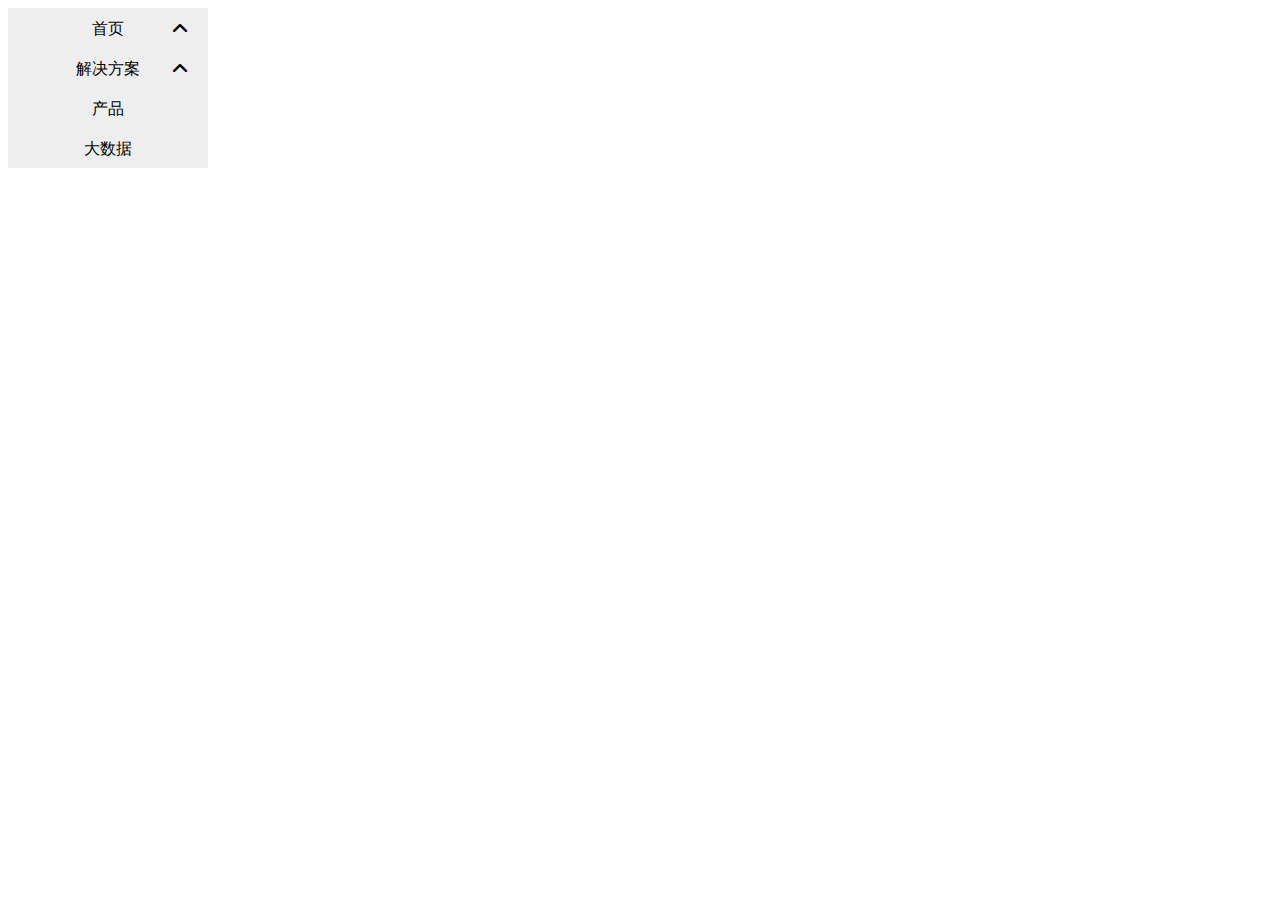
<file: index.html>
<!DOCTYPE html>
<html lang="en">

<head>
    <meta charset="UTF-8">
    <meta name="viewport" content="width=device-width, initial-scale=1.0">
    <title>Document</title>
  <link rel="stylesheet" href="./css/index1.css">
  <link rel="stylesheet" href="./fonts/iconfont.css">
</head>

<body>
    <div id="box" class="box">
    </div>
    <script src="./js/index1.js"></script>
    <script>
      //数据格式 [{title,[{title,[{},{},{}]},{}]},{},{}]  可以下拉多层 
       renderz('box',[{
        title: '首页',
        children: [{
          title: '选项一',
          children: [{
            title: '选项卡一一',
            children:[]
          },{
            title: '选项卡一二',
            children:[]
          },{
            title: '选项卡一三',
            children:[]
          }]
        },{
          title: '选项二',
          children: []
        },{
          title: '选项三',
          children: []
        }]
      },
      {
        title: '解决方案',
        children: [{
          title: '移动模块',
          children: []
        },{
          title: '后台模板',
          children: [{
            title: '选项卡一一',
            children:[]
          },{
            title: '选项卡一二',
            children:[]
          },{
            title: '选项卡一三',
            children:[]
          }]
        },{
          title: '电商平台',
          children: []
        }]
      },
      {
        title: '产品',
        children: []
      }, {
        title: '大数据',
        children: []
      }]);
    
    </script>
</body>
<html>
</file>
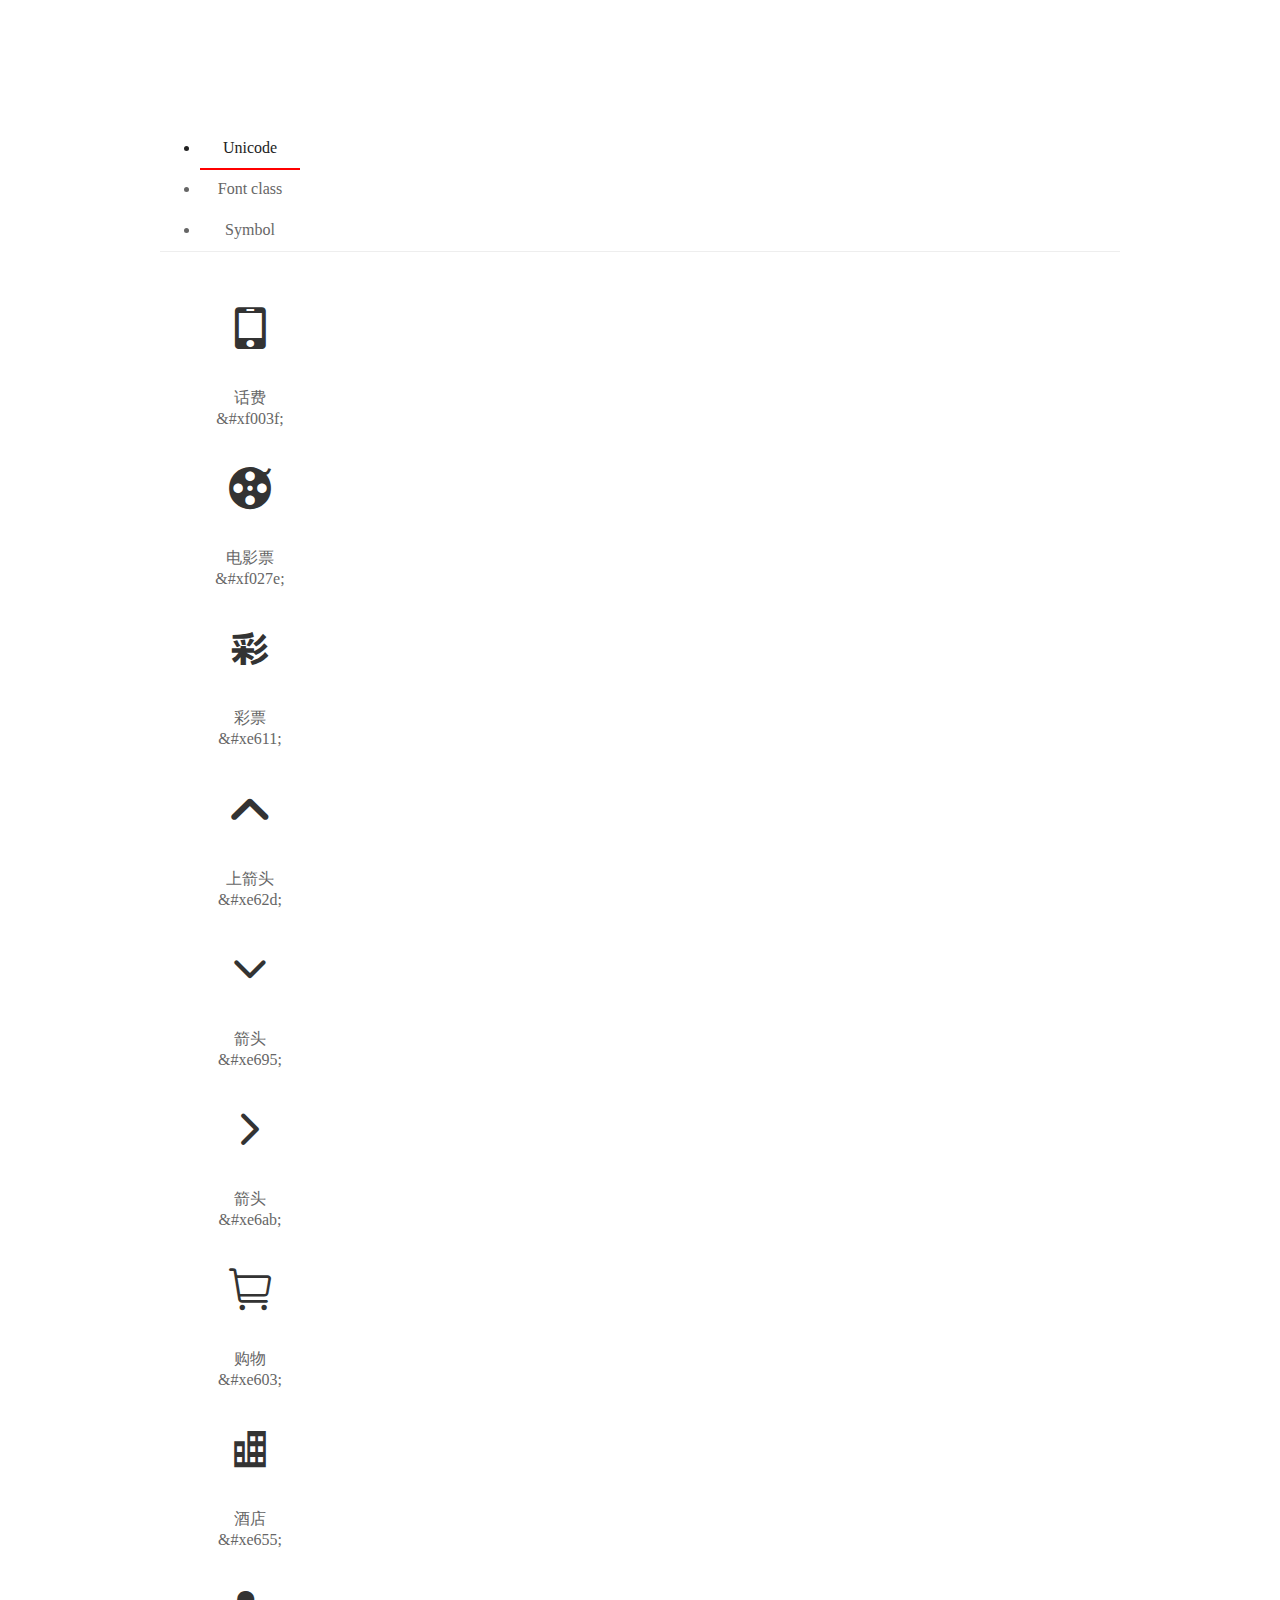
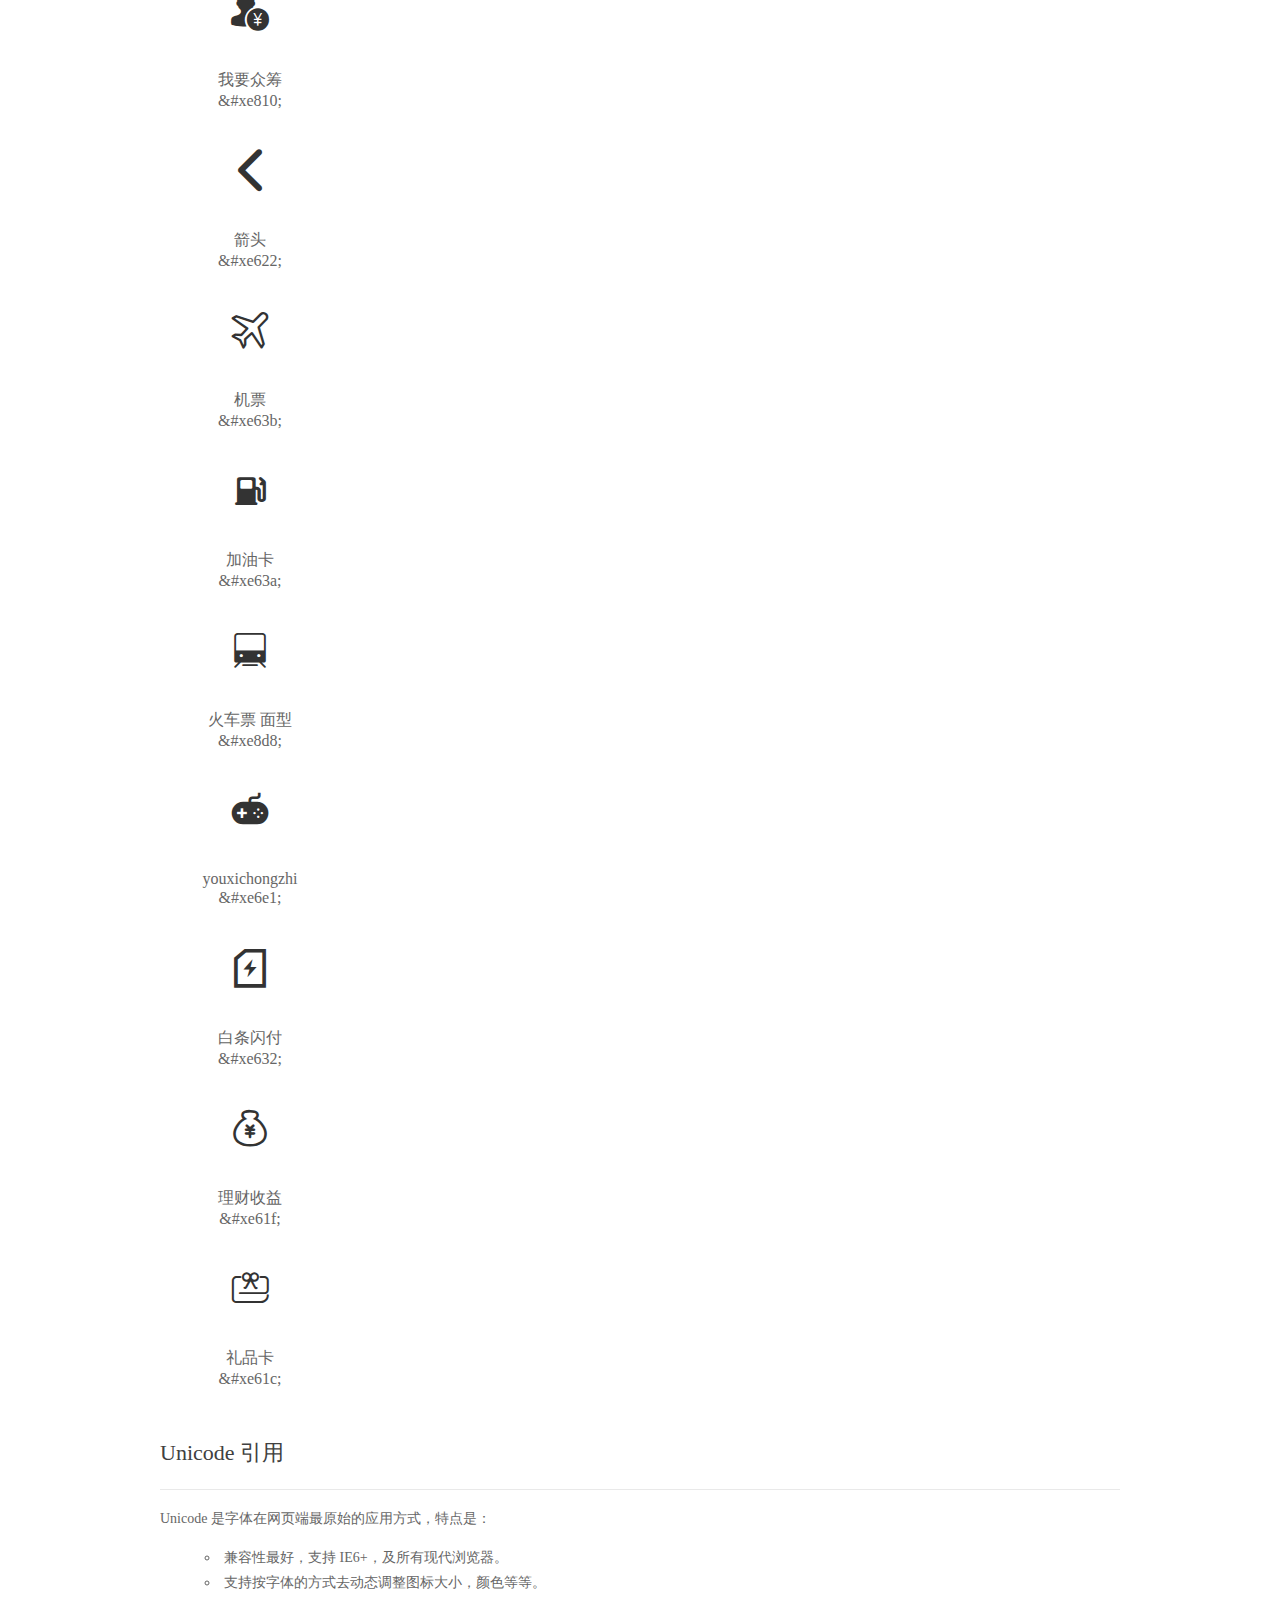
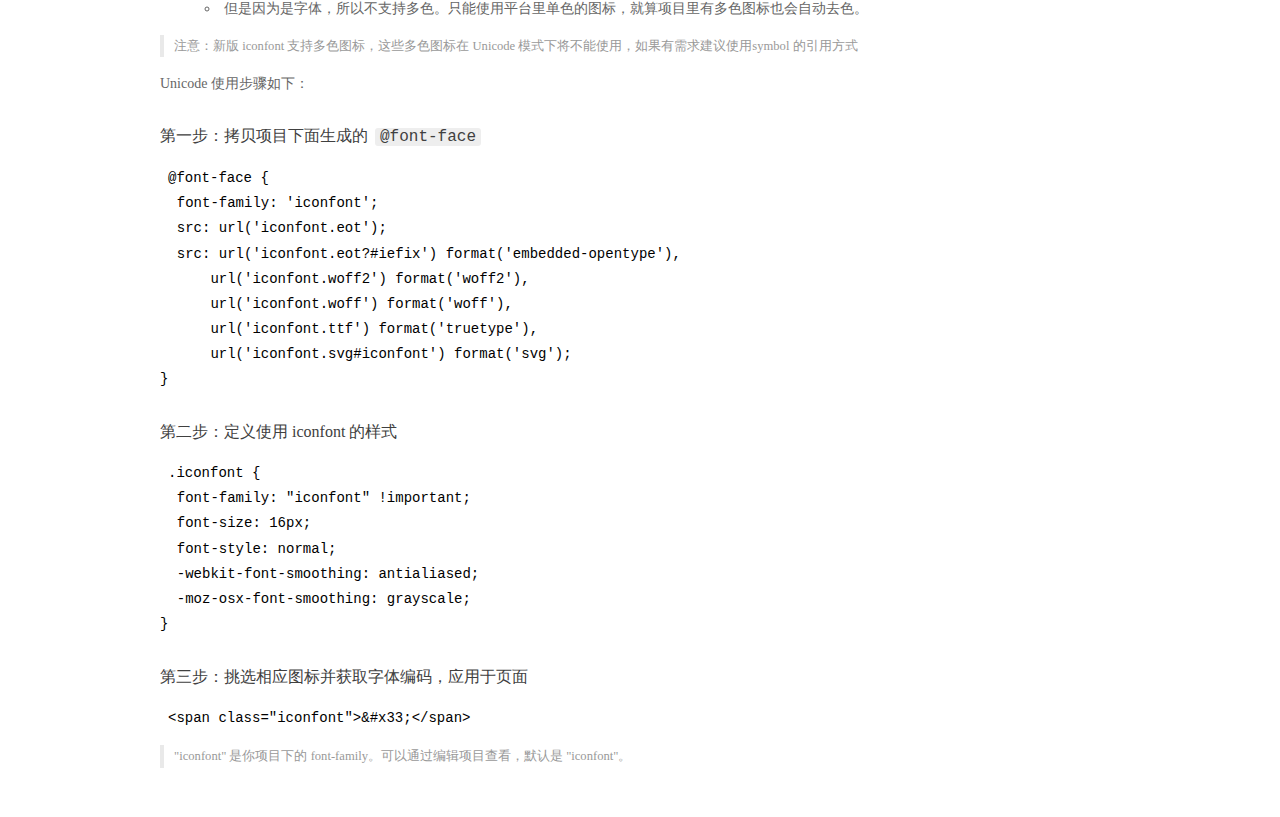
<file: fonts/demo_index.html>
<!DOCTYPE html>
<html>
<head>
  <meta charset="utf-8"/>
  <title>IconFont Demo</title>
  <link rel="shortcut icon" href="https://gtms04.alicdn.com/tps/i4/TB1_oz6GVXXXXaFXpXXJDFnIXXX-64-64.ico" type="image/x-icon"/>
  <link rel="stylesheet" href="https://g.alicdn.com/thx/cube/1.3.2/cube.min.css">
  <link rel="stylesheet" href="demo.css">
  <link rel="stylesheet" href="iconfont.css">
  <script src="iconfont.js"></script>
  <!-- jQuery -->
  <script src="https://a1.alicdn.com/oss/uploads/2018/12/26/7bfddb60-08e8-11e9-9b04-53e73bb6408b.js"></script>
  <!-- 代码高亮 -->
  <script src="https://a1.alicdn.com/oss/uploads/2018/12/26/a3f714d0-08e6-11e9-8a15-ebf944d7534c.js"></script>
</head>
<body>
  <div class="main">
    <h1 class="logo"><a href="https://www.iconfont.cn/" title="iconfont 首页" target="_blank">&#xe86b;</a></h1>
    <div class="nav-tabs">
      <ul id="tabs" class="dib-box">
        <li class="dib active"><span>Unicode</span></li>
        <li class="dib"><span>Font class</span></li>
        <li class="dib"><span>Symbol</span></li>
      </ul>
      
    </div>
    <div class="tab-container">
      <div class="content unicode" style="display: block;">
          <ul class="icon_lists dib-box">
          
            <li class="dib">
              <span class="icon iconfont">&#xf003f;</span>
                <div class="name">话费</div>
                <div class="code-name">&amp;#xf003f;</div>
              </li>
          
            <li class="dib">
              <span class="icon iconfont">&#xf027e;</span>
                <div class="name">电影票</div>
                <div class="code-name">&amp;#xf027e;</div>
              </li>
          
            <li class="dib">
              <span class="icon iconfont">&#xe611;</span>
                <div class="name">彩票</div>
                <div class="code-name">&amp;#xe611;</div>
              </li>
          
            <li class="dib">
              <span class="icon iconfont">&#xe62d;</span>
                <div class="name">上箭头</div>
                <div class="code-name">&amp;#xe62d;</div>
              </li>
          
            <li class="dib">
              <span class="icon iconfont">&#xe695;</span>
                <div class="name">箭头</div>
                <div class="code-name">&amp;#xe695;</div>
              </li>
          
            <li class="dib">
              <span class="icon iconfont">&#xe6ab;</span>
                <div class="name">箭头</div>
                <div class="code-name">&amp;#xe6ab;</div>
              </li>
          
            <li class="dib">
              <span class="icon iconfont">&#xe603;</span>
                <div class="name">购物</div>
                <div class="code-name">&amp;#xe603;</div>
              </li>
          
            <li class="dib">
              <span class="icon iconfont">&#xe655;</span>
                <div class="name">酒店</div>
                <div class="code-name">&amp;#xe655;</div>
              </li>
          
            <li class="dib">
              <span class="icon iconfont">&#xe810;</span>
                <div class="name">我要众筹</div>
                <div class="code-name">&amp;#xe810;</div>
              </li>
          
            <li class="dib">
              <span class="icon iconfont">&#xe622;</span>
                <div class="name">箭头</div>
                <div class="code-name">&amp;#xe622;</div>
              </li>
          
            <li class="dib">
              <span class="icon iconfont">&#xe63b;</span>
                <div class="name">机票</div>
                <div class="code-name">&amp;#xe63b;</div>
              </li>
          
            <li class="dib">
              <span class="icon iconfont">&#xe63a;</span>
                <div class="name">加油卡</div>
                <div class="code-name">&amp;#xe63a;</div>
              </li>
          
            <li class="dib">
              <span class="icon iconfont">&#xe8d8;</span>
                <div class="name">火车票 面型</div>
                <div class="code-name">&amp;#xe8d8;</div>
              </li>
          
            <li class="dib">
              <span class="icon iconfont">&#xe6e1;</span>
                <div class="name">youxichongzhi</div>
                <div class="code-name">&amp;#xe6e1;</div>
              </li>
          
            <li class="dib">
              <span class="icon iconfont">&#xe632;</span>
                <div class="name">白条闪付</div>
                <div class="code-name">&amp;#xe632;</div>
              </li>
          
            <li class="dib">
              <span class="icon iconfont">&#xe61f;</span>
                <div class="name">理财收益</div>
                <div class="code-name">&amp;#xe61f;</div>
              </li>
          
            <li class="dib">
              <span class="icon iconfont">&#xe61c;</span>
                <div class="name">礼品卡</div>
                <div class="code-name">&amp;#xe61c;</div>
              </li>
          
          </ul>
          <div class="article markdown">
          <h2 id="unicode-">Unicode 引用</h2>
          <hr>

          <p>Unicode 是字体在网页端最原始的应用方式，特点是：</p>
          <ul>
            <li>兼容性最好，支持 IE6+，及所有现代浏览器。</li>
            <li>支持按字体的方式去动态调整图标大小，颜色等等。</li>
            <li>但是因为是字体，所以不支持多色。只能使用平台里单色的图标，就算项目里有多色图标也会自动去色。</li>
          </ul>
          <blockquote>
            <p>注意：新版 iconfont 支持多色图标，这些多色图标在 Unicode 模式下将不能使用，如果有需求建议使用symbol 的引用方式</p>
          </blockquote>
          <p>Unicode 使用步骤如下：</p>
          <h3 id="-font-face">第一步：拷贝项目下面生成的 <code>@font-face</code></h3>
<pre><code class="language-css"
>@font-face {
  font-family: 'iconfont';
  src: url('iconfont.eot');
  src: url('iconfont.eot?#iefix') format('embedded-opentype'),
      url('iconfont.woff2') format('woff2'),
      url('iconfont.woff') format('woff'),
      url('iconfont.ttf') format('truetype'),
      url('iconfont.svg#iconfont') format('svg');
}
</code></pre>
          <h3 id="-iconfont-">第二步：定义使用 iconfont 的样式</h3>
<pre><code class="language-css"
>.iconfont {
  font-family: "iconfont" !important;
  font-size: 16px;
  font-style: normal;
  -webkit-font-smoothing: antialiased;
  -moz-osx-font-smoothing: grayscale;
}
</code></pre>
          <h3 id="-">第三步：挑选相应图标并获取字体编码，应用于页面</h3>
<pre>
<code class="language-html"
>&lt;span class="iconfont"&gt;&amp;#x33;&lt;/span&gt;
</code></pre>
          <blockquote>
            <p>"iconfont" 是你项目下的 font-family。可以通过编辑项目查看，默认是 "iconfont"。</p>
          </blockquote>
          </div>
      </div>
      <div class="content font-class">
        <ul class="icon_lists dib-box">
          
          <li class="dib">
            <span class="icon iconfont icon-huafei"></span>
            <div class="name">
              话费
            </div>
            <div class="code-name">.icon-huafei
            </div>
          </li>
          
          <li class="dib">
            <span class="icon iconfont icon-dianyingpiao"></span>
            <div class="name">
              电影票
            </div>
            <div class="code-name">.icon-dianyingpiao
            </div>
          </li>
          
          <li class="dib">
            <span class="icon iconfont icon-caipiao"></span>
            <div class="name">
              彩票
            </div>
            <div class="code-name">.icon-caipiao
            </div>
          </li>
          
          <li class="dib">
            <span class="icon iconfont icon-iconfonticonfonti2copy"></span>
            <div class="name">
              上箭头
            </div>
            <div class="code-name">.icon-iconfonticonfonti2copy
            </div>
          </li>
          
          <li class="dib">
            <span class="icon iconfont icon-jiantouarrow483"></span>
            <div class="name">
              箭头
            </div>
            <div class="code-name">.icon-jiantouarrow483
            </div>
          </li>
          
          <li class="dib">
            <span class="icon iconfont icon-jiantouarrow487"></span>
            <div class="name">
              箭头
            </div>
            <div class="code-name">.icon-jiantouarrow487
            </div>
          </li>
          
          <li class="dib">
            <span class="icon iconfont icon-xiazai3"></span>
            <div class="name">
              购物
            </div>
            <div class="code-name">.icon-xiazai3
            </div>
          </li>
          
          <li class="dib">
            <span class="icon iconfont icon-jiudian"></span>
            <div class="name">
              酒店
            </div>
            <div class="code-name">.icon-jiudian
            </div>
          </li>
          
          <li class="dib">
            <span class="icon iconfont icon-woyaozhongchou"></span>
            <div class="name">
              我要众筹
            </div>
            <div class="code-name">.icon-woyaozhongchou
            </div>
          </li>
          
          <li class="dib">
            <span class="icon iconfont icon-jiantou"></span>
            <div class="name">
              箭头
            </div>
            <div class="code-name">.icon-jiantou
            </div>
          </li>
          
          <li class="dib">
            <span class="icon iconfont icon-jipiao"></span>
            <div class="name">
              机票
            </div>
            <div class="code-name">.icon-jipiao
            </div>
          </li>
          
          <li class="dib">
            <span class="icon iconfont icon-jiayouqia"></span>
            <div class="name">
              加油卡
            </div>
            <div class="code-name">.icon-jiayouqia
            </div>
          </li>
          
          <li class="dib">
            <span class="icon iconfont icon-huochepiaomianxing"></span>
            <div class="name">
              火车票 面型
            </div>
            <div class="code-name">.icon-huochepiaomianxing
            </div>
          </li>
          
          <li class="dib">
            <span class="icon iconfont icon-youxichongzhi"></span>
            <div class="name">
              youxichongzhi
            </div>
            <div class="code-name">.icon-youxichongzhi
            </div>
          </li>
          
          <li class="dib">
            <span class="icon iconfont icon-baitiaoshanfu"></span>
            <div class="name">
              白条闪付
            </div>
            <div class="code-name">.icon-baitiaoshanfu
            </div>
          </li>
          
          <li class="dib">
            <span class="icon iconfont icon-licaishouyi"></span>
            <div class="name">
              理财收益
            </div>
            <div class="code-name">.icon-licaishouyi
            </div>
          </li>
          
          <li class="dib">
            <span class="icon iconfont icon-lipinka"></span>
            <div class="name">
              礼品卡
            </div>
            <div class="code-name">.icon-lipinka
            </div>
          </li>
          
        </ul>
        <div class="article markdown">
        <h2 id="font-class-">font-class 引用</h2>
        <hr>

        <p>font-class 是 Unicode 使用方式的一种变种，主要是解决 Unicode 书写不直观，语意不明确的问题。</p>
        <p>与 Unicode 使用方式相比，具有如下特点：</p>
        <ul>
          <li>兼容性良好，支持 IE8+，及所有现代浏览器。</li>
          <li>相比于 Unicode 语意明确，书写更直观。可以很容易分辨这个 icon 是什么。</li>
          <li>因为使用 class 来定义图标，所以当要替换图标时，只需要修改 class 里面的 Unicode 引用。</li>
          <li>不过因为本质上还是使用的字体，所以多色图标还是不支持的。</li>
        </ul>
        <p>使用步骤如下：</p>
        <h3 id="-fontclass-">第一步：引入项目下面生成的 fontclass 代码：</h3>
<pre><code class="language-html">&lt;link rel="stylesheet" href="./iconfont.css"&gt;
</code></pre>
        <h3 id="-">第二步：挑选相应图标并获取类名，应用于页面：</h3>
<pre><code class="language-html">&lt;span class="iconfont icon-xxx"&gt;&lt;/span&gt;
</code></pre>
        <blockquote>
          <p>"
            iconfont" 是你项目下的 font-family。可以通过编辑项目查看，默认是 "iconfont"。</p>
        </blockquote>
      </div>
      </div>
      <div class="content symbol">
          <ul class="icon_lists dib-box">
          
            <li class="dib">
                <svg class="icon svg-icon" aria-hidden="true">
                  <use xlink:href="#icon-huafei"></use>
                </svg>
                <div class="name">话费</div>
                <div class="code-name">#icon-huafei</div>
            </li>
          
            <li class="dib">
                <svg class="icon svg-icon" aria-hidden="true">
                  <use xlink:href="#icon-dianyingpiao"></use>
                </svg>
                <div class="name">电影票</div>
                <div class="code-name">#icon-dianyingpiao</div>
            </li>
          
            <li class="dib">
                <svg class="icon svg-icon" aria-hidden="true">
                  <use xlink:href="#icon-caipiao"></use>
                </svg>
                <div class="name">彩票</div>
                <div class="code-name">#icon-caipiao</div>
            </li>
          
            <li class="dib">
                <svg class="icon svg-icon" aria-hidden="true">
                  <use xlink:href="#icon-iconfonticonfonti2copy"></use>
                </svg>
                <div class="name">上箭头</div>
                <div class="code-name">#icon-iconfonticonfonti2copy</div>
            </li>
          
            <li class="dib">
                <svg class="icon svg-icon" aria-hidden="true">
                  <use xlink:href="#icon-jiantouarrow483"></use>
                </svg>
                <div class="name">箭头</div>
                <div class="code-name">#icon-jiantouarrow483</div>
            </li>
          
            <li class="dib">
                <svg class="icon svg-icon" aria-hidden="true">
                  <use xlink:href="#icon-jiantouarrow487"></use>
                </svg>
                <div class="name">箭头</div>
                <div class="code-name">#icon-jiantouarrow487</div>
            </li>
          
            <li class="dib">
                <svg class="icon svg-icon" aria-hidden="true">
                  <use xlink:href="#icon-xiazai3"></use>
                </svg>
                <div class="name">购物</div>
                <div class="code-name">#icon-xiazai3</div>
            </li>
          
            <li class="dib">
                <svg class="icon svg-icon" aria-hidden="true">
                  <use xlink:href="#icon-jiudian"></use>
                </svg>
                <div class="name">酒店</div>
                <div class="code-name">#icon-jiudian</div>
            </li>
          
            <li class="dib">
                <svg class="icon svg-icon" aria-hidden="true">
                  <use xlink:href="#icon-woyaozhongchou"></use>
                </svg>
                <div class="name">我要众筹</div>
                <div class="code-name">#icon-woyaozhongchou</div>
            </li>
          
            <li class="dib">
                <svg class="icon svg-icon" aria-hidden="true">
                  <use xlink:href="#icon-jiantou"></use>
                </svg>
                <div class="name">箭头</div>
                <div class="code-name">#icon-jiantou</div>
            </li>
          
            <li class="dib">
                <svg class="icon svg-icon" aria-hidden="true">
                  <use xlink:href="#icon-jipiao"></use>
                </svg>
                <div class="name">机票</div>
                <div class="code-name">#icon-jipiao</div>
            </li>
          
            <li class="dib">
                <svg class="icon svg-icon" aria-hidden="true">
                  <use xlink:href="#icon-jiayouqia"></use>
                </svg>
                <div class="name">加油卡</div>
                <div class="code-name">#icon-jiayouqia</div>
            </li>
          
            <li class="dib">
                <svg class="icon svg-icon" aria-hidden="true">
                  <use xlink:href="#icon-huochepiaomianxing"></use>
                </svg>
                <div class="name">火车票 面型</div>
                <div class="code-name">#icon-huochepiaomianxing</div>
            </li>
          
            <li class="dib">
                <svg class="icon svg-icon" aria-hidden="true">
                  <use xlink:href="#icon-youxichongzhi"></use>
                </svg>
                <div class="name">youxichongzhi</div>
                <div class="code-name">#icon-youxichongzhi</div>
            </li>
          
            <li class="dib">
                <svg class="icon svg-icon" aria-hidden="true">
                  <use xlink:href="#icon-baitiaoshanfu"></use>
                </svg>
                <div class="name">白条闪付</div>
                <div class="code-name">#icon-baitiaoshanfu</div>
            </li>
          
            <li class="dib">
                <svg class="icon svg-icon" aria-hidden="true">
                  <use xlink:href="#icon-licaishouyi"></use>
                </svg>
                <div class="name">理财收益</div>
                <div class="code-name">#icon-licaishouyi</div>
            </li>
          
            <li class="dib">
                <svg class="icon svg-icon" aria-hidden="true">
                  <use xlink:href="#icon-lipinka"></use>
                </svg>
                <div class="name">礼品卡</div>
                <div class="code-name">#icon-lipinka</div>
            </li>
          
          </ul>
          <div class="article markdown">
          <h2 id="symbol-">Symbol 引用</h2>
          <hr>

          <p>这是一种全新的使用方式，应该说这才是未来的主流，也是平台目前推荐的用法。相关介绍可以参考这篇<a href="">文章</a>
            这种用法其实是做了一个 SVG 的集合，与另外两种相比具有如下特点：</p>
          <ul>
            <li>支持多色图标了，不再受单色限制。</li>
            <li>通过一些技巧，支持像字体那样，通过 <code>font-size</code>, <code>color</code> 来调整样式。</li>
            <li>兼容性较差，支持 IE9+，及现代浏览器。</li>
            <li>浏览器渲染 SVG 的性能一般，还不如 png。</li>
          </ul>
          <p>使用步骤如下：</p>
          <h3 id="-symbol-">第一步：引入项目下面生成的 symbol 代码：</h3>
<pre><code class="language-html">&lt;script src="./iconfont.js"&gt;&lt;/script&gt;
</code></pre>
          <h3 id="-css-">第二步：加入通用 CSS 代码（引入一次就行）：</h3>
<pre><code class="language-html">&lt;style&gt;
.icon {
  width: 1em;
  height: 1em;
  vertical-align: -0.15em;
  fill: currentColor;
  overflow: hidden;
}
&lt;/style&gt;
</code></pre>
          <h3 id="-">第三步：挑选相应图标并获取类名，应用于页面：</h3>
<pre><code class="language-html">&lt;svg class="icon" aria-hidden="true"&gt;
  &lt;use xlink:href="#icon-xxx"&gt;&lt;/use&gt;
&lt;/svg&gt;
</code></pre>
          </div>
      </div>

    </div>
  </div>
  <script>
  $(document).ready(function () {
      $('.tab-container .content:first').show()

      $('#tabs li').click(function (e) {
        var tabContent = $('.tab-container .content')
        var index = $(this).index()

        if ($(this).hasClass('active')) {
          return
        } else {
          $('#tabs li').removeClass('active')
          $(this).addClass('active')

          tabContent.hide().eq(index).fadeIn()
        }
      })
    })
  </script>
</body>
</html>
</file>
<file: css/index1.css>
ul,li,p {
  width: 200px;
  padding: 0;
  margin: 0;
}
ul {
  list-style-type: none;
}
.main2,.main3 {
  display: none;
}
p{
  position: relative;
  text-align: center;
  height: 40px;
  line-height: 40px;
  cursor: pointer;
  user-select: none;
}
i {
  display: block;
  width: 16px;
  height: 16px;
  position: absolute;
  line-height: 16px;
  top: 50%;
  margin-top: -8px;
  right: 20px;
  transition: all 0.5s;
}
.main1>li>p {
  background-color: #eee;
}
.main2>li>p {
  background-color: #ccc;
}
.main3>li>p {
  background-color: rgb(179, 172, 172);
}
p:hover {
  background-color: #333!important;
  color: red;
}
</file>
<file: fonts/iconfont.css>
@font-face {font-family: "iconfont";
  src: url('iconfont.eot?t=1582035843332'); /* IE9 */
  src: url('iconfont.eot?t=1582035843332#iefix') format('embedded-opentype'), /* IE6-IE8 */
  url('[data-uri]') format('woff2'),
  url('iconfont.woff?t=1582035843332') format('woff'),
  url('iconfont.ttf?t=1582035843332') format('truetype'), /* chrome, firefox, opera, Safari, Android, iOS 4.2+ */
  url('iconfont.svg?t=1582035843332#iconfont') format('svg'); /* iOS 4.1- */
}

.iconfont {
  font-family: "iconfont" !important;
  font-size: 16px;
  font-style: normal;
  -webkit-font-smoothing: antialiased;
  -moz-osx-font-smoothing: grayscale;
}

.icon-huafei:before {
  content: "\f003f";
}

.icon-dianyingpiao:before {
  content: "\f027e";
}

.icon-caipiao:before {
  content: "\e611";
}

.icon-iconfonticonfonti2copy:before {
  content: "\e62d";
}

.icon-jiantouarrow483:before {
  content: "\e695";
}

.icon-jiantouarrow487:before {
  content: "\e6ab";
}

.icon-xiazai3:before {
  content: "\e603";
}

.icon-jiudian:before {
  content: "\e655";
}

.icon-woyaozhongchou:before {
  content: "\e810";
}

.icon-jiantou:before {
  content: "\e622";
}

.icon-jipiao:before {
  content: "\e63b";
}

.icon-jiayouqia:before {
  content: "\e63a";
}

.icon-huochepiaomianxing:before {
  content: "\e8d8";
}

.icon-youxichongzhi:before {
  content: "\e6e1";
}

.icon-baitiaoshanfu:before {
  content: "\e632";
}

.icon-licaishouyi:before {
  content: "\e61f";
}

.icon-lipinka:before {
  content: "\e61c";
}
</file>
<file: fonts/demo.css>
/* Logo 字体 */
@font-face {
  font-family: "iconfont logo";
  src: url('https://at.alicdn.com/t/font_985780_km7mi63cihi.eot?t=1545807318834');
  src: url('https://at.alicdn.com/t/font_985780_km7mi63cihi.eot?t=1545807318834#iefix') format('embedded-opentype'),
    url('https://at.alicdn.com/t/font_985780_km7mi63cihi.woff?t=1545807318834') format('woff'),
    url('https://at.alicdn.com/t/font_985780_km7mi63cihi.ttf?t=1545807318834') format('truetype'),
    url('https://at.alicdn.com/t/font_985780_km7mi63cihi.svg?t=1545807318834#iconfont') format('svg');
}

.logo {
  font-family: "iconfont logo";
  font-size: 160px;
  font-style: normal;
  -webkit-font-smoothing: antialiased;
  -moz-osx-font-smoothing: grayscale;
}

/* tabs */
.nav-tabs {
  position: relative;
}

.nav-tabs .nav-more {
  position: absolute;
  right: 0;
  bottom: 0;
  height: 42px;
  line-height: 42px;
  color: #666;
}

#tabs {
  border-bottom: 1px solid #eee;
}

#tabs li {
  cursor: pointer;
  width: 100px;
  height: 40px;
  line-height: 40px;
  text-align: center;
  font-size: 16px;
  border-bottom: 2px solid transparent;
  position: relative;
  z-index: 1;
  margin-bottom: -1px;
  color: #666;
}


#tabs .active {
  border-bottom-color: #f00;
  color: #222;
}

.tab-container .content {
  display: none;
}

/* 页面布局 */
.main {
  padding: 30px 100px;
  width: 960px;
  margin: 0 auto;
}

.main .logo {
  color: #333;
  text-align: left;
  margin-bottom: 30px;
  line-height: 1;
  height: 110px;
  margin-top: -50px;
  overflow: hidden;
  *zoom: 1;
}

.main .logo a {
  font-size: 160px;
  color: #333;
}

.helps {
  margin-top: 40px;
}

.helps pre {
  padding: 20px;
  margin: 10px 0;
  border: solid 1px #e7e1cd;
  background-color: #fffdef;
  overflow: auto;
}

.icon_lists {
  width: 100% !important;
  overflow: hidden;
  *zoom: 1;
}

.icon_lists li {
  width: 100px;
  margin-bottom: 10px;
  margin-right: 20px;
  text-align: center;
  list-style: none !important;
  cursor: default;
}

.icon_lists li .code-name {
  line-height: 1.2;
}

.icon_lists .icon {
  display: block;
  height: 100px;
  line-height: 100px;
  font-size: 42px;
  margin: 10px auto;
  color: #333;
  -webkit-transition: font-size 0.25s linear, width 0.25s linear;
  -moz-transition: font-size 0.25s linear, width 0.25s linear;
  transition: font-size 0.25s linear, width 0.25s linear;
}

.icon_lists .icon:hover {
  font-size: 100px;
}

.icon_lists .svg-icon {
  /* 通过设置 font-size 来改变图标大小 */
  width: 1em;
  /* 图标和文字相邻时，垂直对齐 */
  vertical-align: -0.15em;
  /* 通过设置 color 来改变 SVG 的颜色/fill */
  fill: currentColor;
  /* path 和 stroke 溢出 viewBox 部分在 IE 下会显示
      normalize.css 中也包含这行 */
  overflow: hidden;
}

.icon_lists li .name,
.icon_lists li .code-name {
  color: #666;
}

/* markdown 样式 */
.markdown {
  color: #666;
  font-size: 14px;
  line-height: 1.8;
}

.highlight {
  line-height: 1.5;
}

.markdown img {
  vertical-align: middle;
  max-width: 100%;
}

.markdown h1 {
  color: #404040;
  font-weight: 500;
  line-height: 40px;
  margin-bottom: 24px;
}

.markdown h2,
.markdown h3,
.markdown h4,
.markdown h5,
.markdown h6 {
  color: #404040;
  margin: 1.6em 0 0.6em 0;
  font-weight: 500;
  clear: both;
}

.markdown h1 {
  font-size: 28px;
}

.markdown h2 {
  font-size: 22px;
}

.markdown h3 {
  font-size: 16px;
}

.markdown h4 {
  font-size: 14px;
}

.markdown h5 {
  font-size: 12px;
}

.markdown h6 {
  font-size: 12px;
}

.markdown hr {
  height: 1px;
  border: 0;
  background: #e9e9e9;
  margin: 16px 0;
  clear: both;
}

.markdown p {
  margin: 1em 0;
}

.markdown>p,
.markdown>blockquote,
.markdown>.highlight,
.markdown>ol,
.markdown>ul {
  width: 80%;
}

.markdown ul>li {
  list-style: circle;
}

.markdown>ul li,
.markdown blockquote ul>li {
  margin-left: 20px;
  padding-left: 4px;
}

.markdown>ul li p,
.markdown>ol li p {
  margin: 0.6em 0;
}

.markdown ol>li {
  list-style: decimal;
}

.markdown>ol li,
.markdown blockquote ol>li {
  margin-left: 20px;
  padding-left: 4px;
}

.markdown code {
  margin: 0 3px;
  padding: 0 5px;
  background: #eee;
  border-radius: 3px;
}

.markdown strong,
.markdown b {
  font-weight: 600;
}

.markdown>table {
  border-collapse: collapse;
  border-spacing: 0px;
  empty-cells: show;
  border: 1px solid #e9e9e9;
  width: 95%;
  margin-bottom: 24px;
}

.markdown>table th {
  white-space: nowrap;
  color: #333;
  font-weight: 600;
}

.markdown>table th,
.markdown>table td {
  border: 1px solid #e9e9e9;
  padding: 8px 16px;
  text-align: left;
}

.markdown>table th {
  background: #F7F7F7;
}

.markdown blockquote {
  font-size: 90%;
  color: #999;
  border-left: 4px solid #e9e9e9;
  padding-left: 0.8em;
  margin: 1em 0;
}

.markdown blockquote p {
  margin: 0;
}

.markdown .anchor {
  opacity: 0;
  transition: opacity 0.3s ease;
  margin-left: 8px;
}

.markdown .waiting {
  color: #ccc;
}

.markdown h1:hover .anchor,
.markdown h2:hover .anchor,
.markdown h3:hover .anchor,
.markdown h4:hover .anchor,
.markdown h5:hover .anchor,
.markdown h6:hover .anchor {
  opacity: 1;
  display: inline-block;
}

.markdown>br,
.markdown>p>br {
  clear: both;
}


.hljs {
  display: block;
  background: white;
  padding: 0.5em;
  color: #333333;
  overflow-x: auto;
}

.hljs-comment,
.hljs-meta {
  color: #969896;
}

.hljs-string,
.hljs-variable,
.hljs-template-variable,
.hljs-strong,
.hljs-emphasis,
.hljs-quote {
  color: #df5000;
}

.hljs-keyword,
.hljs-selector-tag,
.hljs-type {
  color: #a71d5d;
}

.hljs-literal,
.hljs-symbol,
.hljs-bullet,
.hljs-attribute {
  color: #0086b3;
}

.hljs-section,
.hljs-name {
  color: #63a35c;
}

.hljs-tag {
  color: #333333;
}

.hljs-title,
.hljs-attr,
.hljs-selector-id,
.hljs-selector-class,
.hljs-selector-attr,
.hljs-selector-pseudo {
  color: #795da3;
}

.hljs-addition {
  color: #55a532;
  background-color: #eaffea;
}

.hljs-deletion {
  color: #bd2c00;
  background-color: #ffecec;
}

.hljs-link {
  text-decoration: underline;
}

/* 代码高亮 */
/* PrismJS 1.15.0
https://prismjs.com/download.html#themes=prism&languages=markup+css+clike+javascript */
/**
 * prism.js default theme for JavaScript, CSS and HTML
 * Based on dabblet (http://dabblet.com)
 * @author Lea Verou
 */
code[class*="language-"],
pre[class*="language-"] {
  color: black;
  background: none;
  text-shadow: 0 1px white;
  font-family: Consolas, Monaco, 'Andale Mono', 'Ubuntu Mono', monospace;
  text-align: left;
  white-space: pre;
  word-spacing: normal;
  word-break: normal;
  word-wrap: normal;
  line-height: 1.5;

  -moz-tab-size: 4;
  -o-tab-size: 4;
  tab-size: 4;

  -webkit-hyphens: none;
  -moz-hyphens: none;
  -ms-hyphens: none;
  hyphens: none;
}

pre[class*="language-"]::-moz-selection,
pre[class*="language-"] ::-moz-selection,
code[class*="language-"]::-moz-selection,
code[class*="language-"] ::-moz-selection {
  text-shadow: none;
  background: #b3d4fc;
}

pre[class*="language-"]::selection,
pre[class*="language-"] ::selection,
code[class*="language-"]::selection,
code[class*="language-"] ::selection {
  text-shadow: none;
  background: #b3d4fc;
}

@media print {

  code[class*="language-"],
  pre[class*="language-"] {
    text-shadow: none;
  }
}

/* Code blocks */
pre[class*="language-"] {
  padding: 1em;
  margin: .5em 0;
  overflow: auto;
}

:not(pre)>code[class*="language-"],
pre[class*="language-"] {
  background: #f5f2f0;
}

/* Inline code */
:not(pre)>code[class*="language-"] {
  padding: .1em;
  border-radius: .3em;
  white-space: normal;
}

.token.comment,
.token.prolog,
.token.doctype,
.token.cdata {
  color: slategray;
}

.token.punctuation {
  color: #999;
}

.namespace {
  opacity: .7;
}

.token.property,
.token.tag,
.token.boolean,
.token.number,
.token.constant,
.token.symbol,
.token.deleted {
  color: #905;
}

.token.selector,
.token.attr-name,
.token.string,
.token.char,
.token.builtin,
.token.inserted {
  color: #690;
}

.token.operator,
.token.entity,
.token.url,
.language-css .token.string,
.style .token.string {
  color: #9a6e3a;
  background: hsla(0, 0%, 100%, .5);
}

.token.atrule,
.token.attr-value,
.token.keyword {
  color: #07a;
}

.token.function,
.token.class-name {
  color: #DD4A68;
}

.token.regex,
.token.important,
.token.variable {
  color: #e90;
}

.token.important,
.token.bold {
  font-weight: bold;
}

.token.italic {
  font-style: italic;
}

.token.entity {
  cursor: help;
}
</file>
